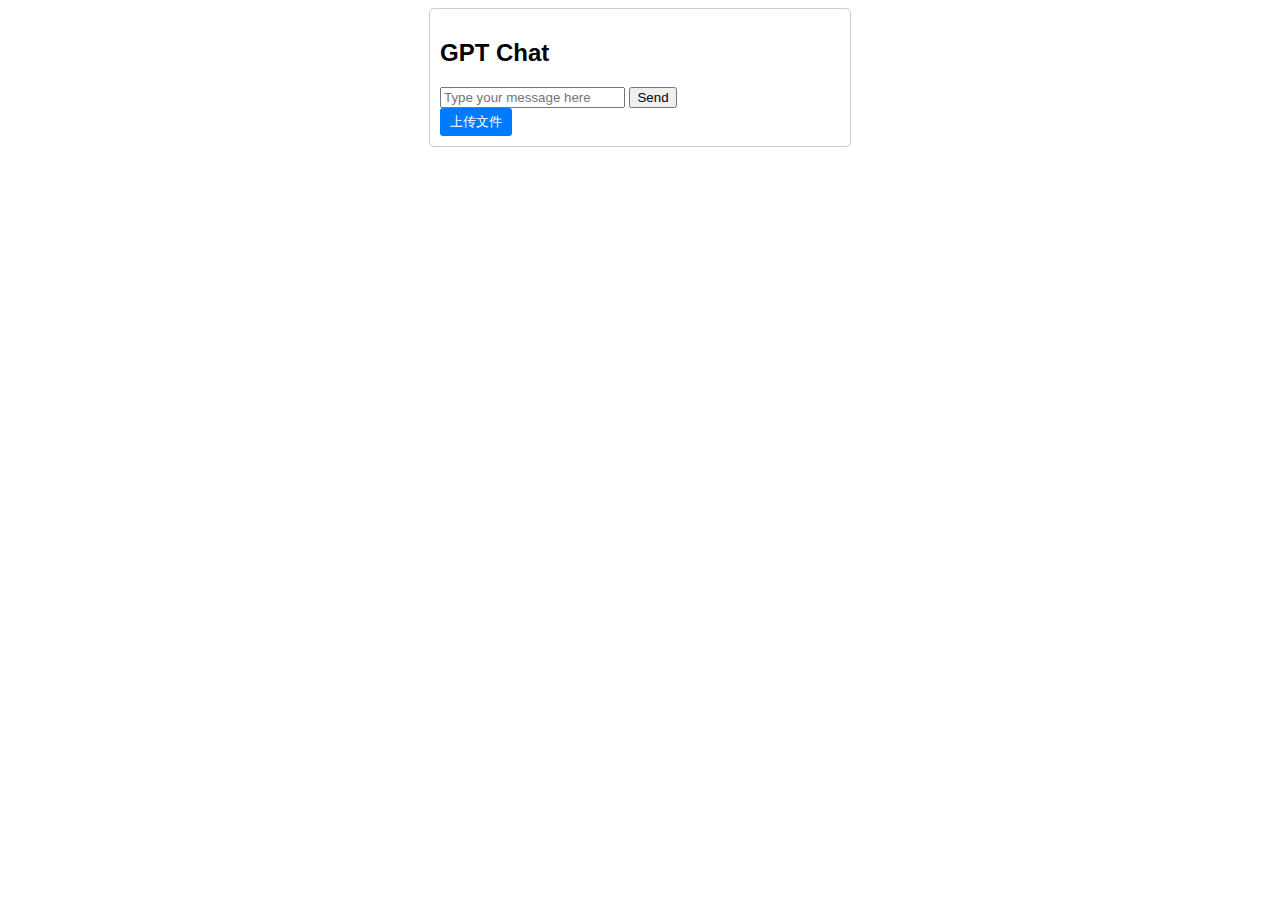
<file: chattingpage.html>
<!DOCTYPE html>
<html lang="en">

<head>
  <meta charset="UTF-8">
  <title>GPT Chat Interface</title>
  <style>
    /* 整体容器样式 */
  .chat-container {
        width: 400px;
        margin: 0 auto;
        border: 1px solid #ccc;
        border-radius: 5px;
        padding: 10px;
        font-family: Arial, sans-serif;
      }

    /* 聊天记录项样式 */
  .chat-item {
        margin-bottom: 10px;
        padding: 5px;
        border-radius: 5px;
      }

  .user {
        background-color: #e6f7ff;
        text-align: right;
      }

  .assistant {
        background-color: #f2f2f2;
        text-align: left;
      }

    /* 文件上传按钮样式 */
  .upload-btn {
        background-color: #007BFF;
        color: white;
        padding: 5px 10px;
        border: none;
        border-radius: 3px;
        cursor: pointer;
      }

    /* 文件列表样式 */
  .file-list {
        display: none;
        position: absolute;
        background-color: white;
        border: 1px solid #ccc;
        border-radius: 3px;
        padding: 5px;
        z-index: 1;
      }

    /* 文件列表项样式 */
  .file-item {
        cursor: pointer;
        padding: 3px;
      }

  .file-item:hover {
        background-color: #f0f0f0;
      }
  </style>
</head>

<body>
  <div class="chat-container">
    <!-- 聊天标题 -->
    <h2>GPT Chat</h2>

    <!-- 聊天记录容器 -->
    <div id="chat-log"></div>

    <!-- 用户输入框 -->
    <input type="text" id="user-input" placeholder="Type your message here">
    <!-- 发送按钮 -->
    <button onclick="sendMessage()">Send</button>

    <!-- 文件上传部分 -->
    <div>
      <button class="upload-btn" onmouseover="showFileList()">上传文件</button>
      <div id="file-list" class="file-list">
        <!-- 通过 JavaScript 动态添加文件列表项 -->
      </div>
    </div>
  </div>

  <script>
    // 存储已上传文件列表（模拟数据，实际应用中应从后端获取）
    const uploadedFiles = [];
    // 当前选中的文件对象
    let selectedFileObj = null;

    // 函数用于添加聊天记录项
    function addChatItem(message, isUser) {
      // 获取聊天记录容器元素
      const chatLog = document.getElementById('chat-log');
      // 创建一个新的聊天记录项 div 元素
      const chatItem = document.createElement('div');
      // 根据是否为用户消息添加相应的类名，用于样式区分
      chatItem.classList.add('chat-item');
      if (isUser) {
        chatItem.classList.add('user');
      } else {
        chatItem.classList.add('assistant');
      }
      // 创建一个段落元素用于显示消息内容
      const p = document.createElement('p');
      p.textContent = message;
      // 将段落元素添加到聊天记录项 div 元素中
      chatItem.appendChild(p);
      // 创建一个时间元素用于显示消息发送时间
      const time = document.createElement('span');
      time.classList.add('time');
      time.textContent = new Date().toLocaleTimeString();
      // 将时间元素添加到聊天记录项 div 元素中
      chatItem.appendChild(time);
      // 将聊天记录项 div 元素添加到聊天记录容器中
      chatLog.appendChild(chatItem);
    }

    async function sendMessage() {
      // 获取用户在输入框中输入的消息
      var userMessage = document.getElementById('user-input').value;
      // 将用户消息添加到聊天记录中，标记为用户发送
      addChatItem(userMessage, true);

      try {
        // 构建系统提示，这里的系统提示内容与后端逻辑相关，用于指导后端回答问题
        const systemPrompt = "You are a knowledgeable assistant. Based on the user's given topic, " +
          "you should progressively expand the knowledge framework by asking questions " +
          "and providing explanations. The knowledge framework should follow a hierarchical " +
          "structure from broad concepts to detailed practical operations. For example:\n" +
          "Topic A - Concept 1 - Practical steps a, b, c\n" +
          "Topic A - Concept 2 - Practical steps a, b\n" +
          "...\n" +
          "Topic N - Concept k - Practical steps a, b, c\n" +
          "Please provide a detailed and structured response.\n\n" +
          "This is the document uploaded by the user. If the user asks about the document, " +
          "answer any questions about the document. \n\nThe document:\n\n" +
          // 获取选中的文件内容，为后端提供文件相关信息
          getSelectedFileContent() +
          "\n\nNote: This is your history of the conversation with the user, don't forget to follow " +
          "it up and continue answering the user's questions, chat history is as follows:\n" +
          // 获取聊天历史，为后端提供聊天历史信息
          getChatHistory() +
          "";

        // 构建用户提示，包含用户输入的问题
        const userPrompt = "User question:\n" + userMessage;

        // 向后端接口发送 POST 请求，这里的接口地址需要替换为实际的后端接口地址
        const response = await fetch('http://localhost:8501/answer', {
          method: 'POST',
          headers: {
            'Content-Type': 'application/json'
          },
          body: JSON.stringify({ systemPrompt: systemPrompt, userPrompt: userPrompt })
        });

        // 解析后端返回的 JSON 数据
        const data = await response.json();
        // 从解析后的数据中获取回答内容，假设后端返回的数据结构中有一个'response' 字段包含回答
        const assistantResponse = data.response;

        // 将后端返回的回答添加到聊天记录中，标记为助手回复
        addAssistantResponse(assistantResponse);

        // 更新前端显示的聊天历史（假设存在一个 Streamlit 组件用于显示聊天历史）
        updateChatHistoryInStreamlit([...window.chatHistory, { user: userMessage, assistant: assistantResponse }]);
      } catch (error) {
        console.error('Error fetching response:', error);
        // 如果获取回答出错，添加错误消息到聊天记录中
        addChatItem('Error fetching response. Please try again later.', false);
      }

      // 清空用户输入框，准备下一次输入
      document.getElementById('user-input').value = "";
    }

    function addAssistantResponse(response) {
      addChatItem(response, false);
    }

    // 显示文件列表
    function showFileList() {
      // 获取文件列表容器元素
      const fileList = document.getElementById('file-list');
      // 清空文件列表容器内容
      fileList.innerHTML = "";
      // 遍历已上传文件列表
      uploadedFiles.forEach((file) => {
        // 创建一个文件列表项 div 元素
        const fileItem = document.createElement('div');
        // 添加文件列表项样式类
        fileItem.classList.add('file-item');
        // 设置文件列表项显示的文件名
        fileItem.textContent = file.name;
        // 为文件列表项添加点击事件处理函数
        fileItem.onclick = function () {
          // 处理文件选择操作
          selectFile(file);
        };
        // 将文件列表项添加到文件列表容器中
        fileList.appendChild(fileItem);
      });
      // 显示文件列表
      fileList.style.display = "block";
    }

    // 隐藏文件列表
    window.onmouseleave = function () {
      // 获取文件列表容器元素
      const fileList = document.getElementById('file-list');
      // 隐藏文件列表
      fileList.style.display = "none";
    }

    // 模拟选择文件
    function selectFile(file) {
      // 将选中的文件对象赋值给全局变量，以便后续获取文件内容
      selectedFileObj = file;
      console.log('Selected file:', file);
    }

    // 获取选中文件内容（根据实际的文件类型和存储方式获取）
    function getSelectedFileContent() {
      // 如果有选中的文件对象
      if (selectedFileObj) {
        // 获取文件扩展名
        const fileExtension = selectedFileObj.name.split('.').pop();
        // 根据文件扩展名判断文件类型并获取相应内容
        if (fileExtension === 'xlsx' || fileExtension === 'xls') {
          // 处理 Excel 文件上传和存储的方式获取内容
          return uploadedFiles.find(f => f.name === selectedFileObj.name).excelContent;
        } else if (fileExtension === 'pdf') {
          // PDF 文件
          return uploadedFiles.find(f => f.name === selectedFileObj.name).pdfContent;
        } else if (fileExtension === 'doc' || fileExtension === 'docx') {
          // Word 文件
          return uploadedFiles.find(f => f.name === selectedFileObj.name).wordContent;
        }
      }
      // 如果没有选中文件，返回空字符串
      return "";
    }

    // 模拟聊天历史数据（实际应用中应从后端获取真实数据）
    const mockChatHistory = [
      "User: Could you tell me what skills are needed to become a data analyst?",
      "AI: To become a data analyst, you need to master the following skills: 1. Programming languages (e.g., Python, R) 2. Data processing and cleaning 3. Database skills (e.g, SQL) 4. Data visualization tools (e.g., Tableau, PowerBl) 5. Statistics and mathematics basics 6. Basic machine learning 7. Business knowledge and communication skills Let me know if you want to delve deeper into any specific skill.",
      "User: Could you please explain how Python programming is used in data analysis?",
      "AI: Python is an ideal programming language for data analysis because it offers a wealth of libraries and tools, including: 1. Pandas: for data manipulation and analysis 2. NumPy: for scientific computing 3. Matplotlib and Seaborn: for data visualization 4. Scikit-learn: for machine learning With these tools, you can efficiently process, analyze, and visualize data. Is there anything else you would like to know?"
    ];

    // 获取聊天历史（通过 Streamlit 的方法与后端交互获取，目前为模拟实现）
    function getChatHistory() {
      let chatHistoryStr = "";
      const chatHistoryArray = [];
      // 调用 Streamlit 的方法获取聊天历史（假设存在这样一个方法）
      const backendChatHistory = window.st.getChatHistory || (() => mockChatHistory);
      backendChatHistory().forEach((entry) => {
        const [role, message] = entry.split(": ");
        chatHistoryArray.push({ user: role === "User"? message : "", assistant: role === "AI"? message : "" });
        chatHistoryStr += `${role}: ${message}\n`;
      });
      return chatHistoryStr;
    }

    // 更新 Streamlit 中的聊天历史显示（假设存在这样一个方法）
    function updateChatHistoryInStreamlit(chatHistory) {
      window.st.updateChatHistory(chatHistory);
    }
  </script>
</body>

</html>
</file>
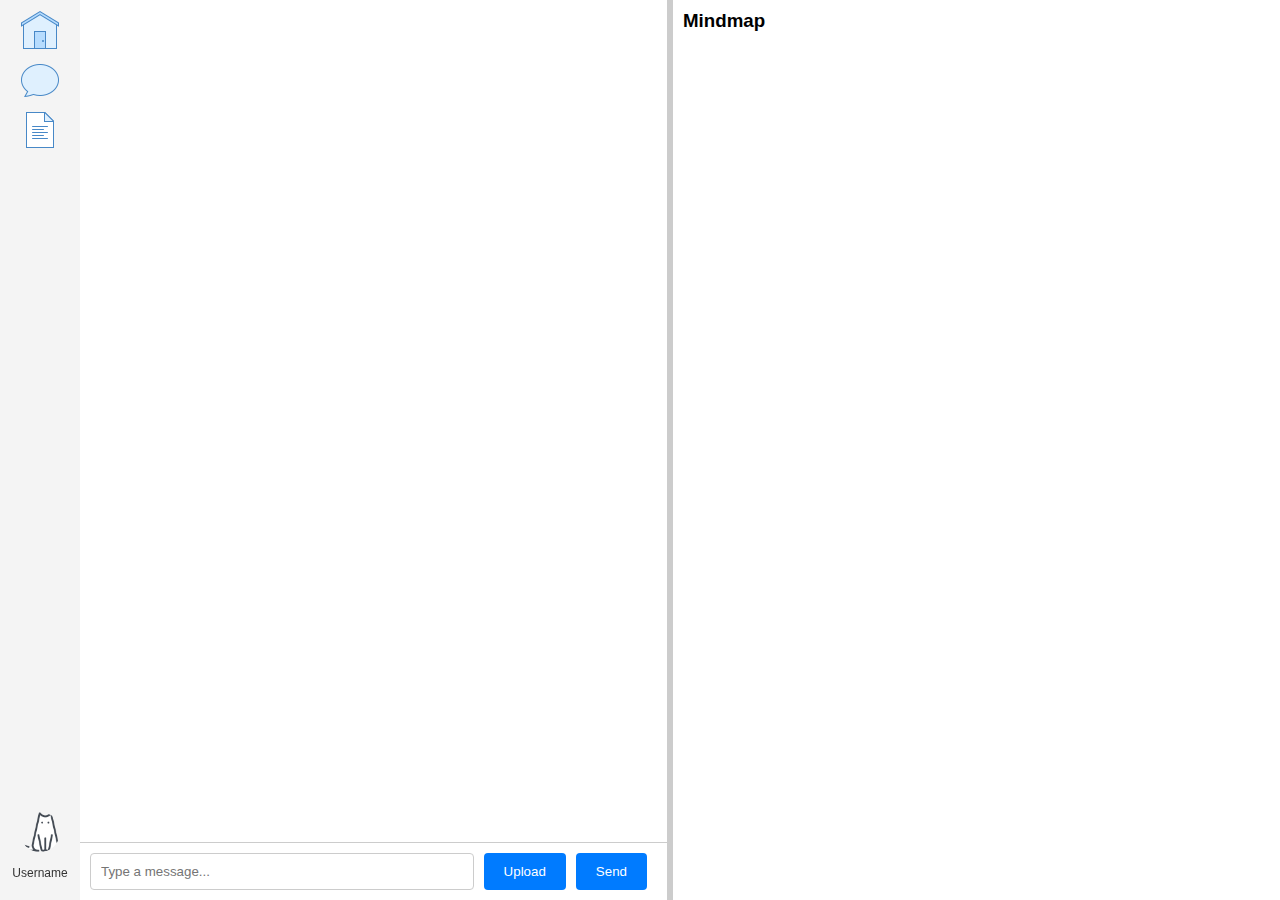
<file: home.html>
<!DOCTYPE html>
<html lang="en">

<head>
    <meta charset="UTF-8">
    <meta name="viewport" content="width=device-width, initial-scale=1.0">
    <title>AI Chat and Mindmap</title>
    <link rel="stylesheet" href="style.css">
</head>

<body>
    <div class="sidebar">
        <!-- 其他页面接入位置 -->
        <img src="home-icon.png" alt="Home">
        <img src="chat-icon.png" alt="Chat">
        <img src="document-icon.png" alt="Documents">
        <!-- 用户资料框 -->
        <div class="profile">
            <img src="profile-icon.png" alt="Profile" class="profile-img">
            <p class="profile-username">Username</p>
        </div>
    </div>
    <div class="main-content">
        <div class="chat-area">
            <div class="chat-box" id="chatBox">
                <!-- Chat messages will appear here -->
            </div>
            <div class="chat-input">
                <input type="text" id="chatInput" placeholder="Type a message...">
                <button onclick="uploadFile()">Upload</button>
                <button onclick="sendMessage()">Send</button>
                <input type="file" id="fileInput" style="display: none;" />
            </div>
        </div>
        <div class="resizer"></div>
        <div class="mindmap">
            <h3>Mindmap</h3>
            <!-- Mindmap content goes here -->
        </div>
    </div>
    <script src="script.js"></script>
</body>

</html>
</file>
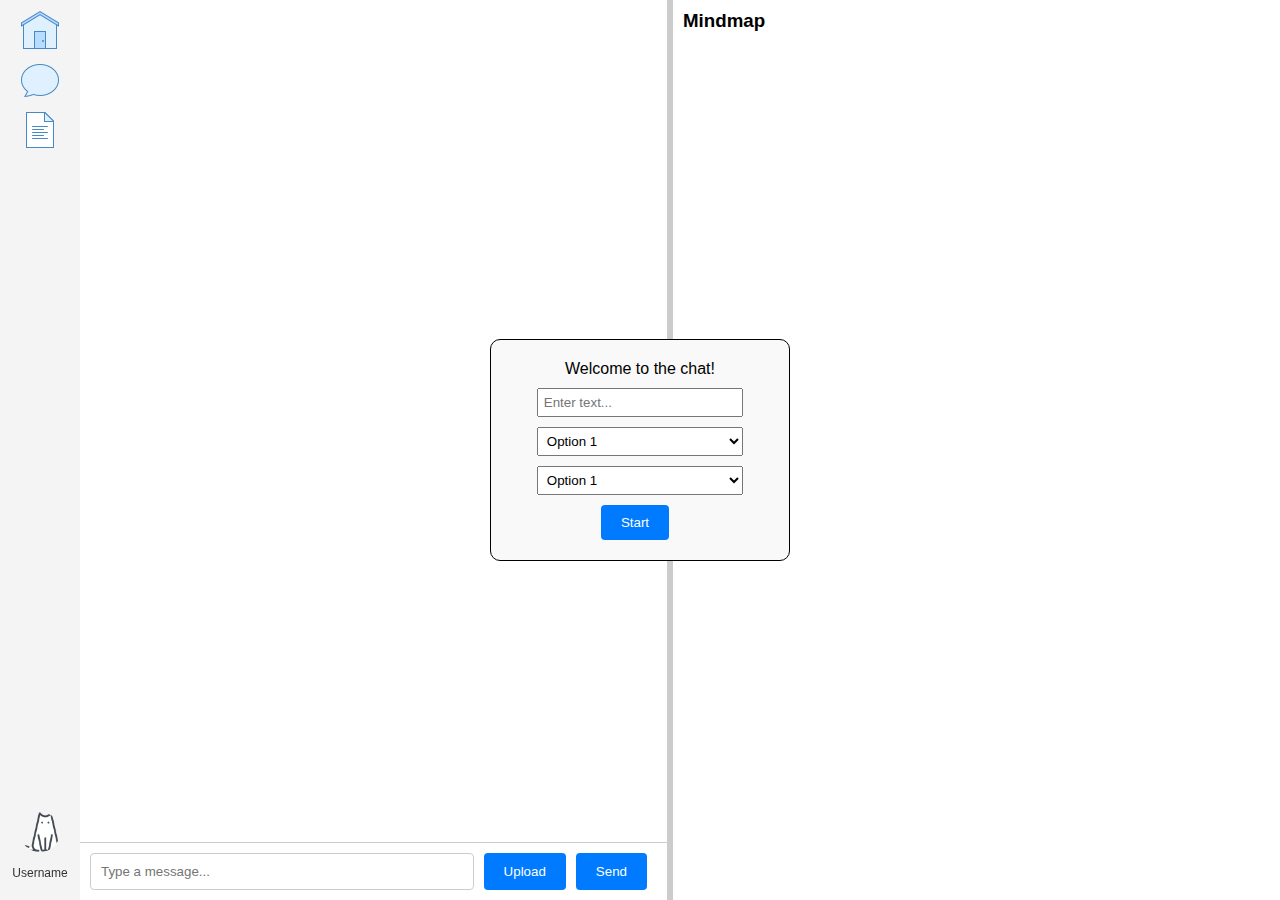
<file: test/home.html>
<!DOCTYPE html>
<html lang="en">

<head>
    <meta charset="UTF-8">
    <meta name="viewport" content="width=device-width, initial-scale=1.0">
    <title>AI Chat and Mindmap</title>
    <link rel="stylesheet" href="style.css">
</head>

<body>
    <div class="sidebar">
        <!-- 其他页面接入位置 -->
        <img src="home-icon.png" alt="Home">
        <img src="chat-icon.png" alt="Chat">
        <img src="document-icon.png" alt="Documents">
        <!-- 用户资料框 -->
        <div class="profile">
            <img src="profile-icon.png" alt="Profile" class="profile-img">
            <p class="profile-username">Username</p>
        </div>
    </div>
    <div class="main-content">
        <!-- 开始前对话框区域 -->
        <div id="startDialog" class="start-dialog">
            <p>Welcome to the chat!</p>
            <input type="text" id="textInput" placeholder="Enter text...">
            <select id="dropdown1">
                <option value="option1">Option 1</option>
                <option value="option2">Option 2</option>
                <option value="option3">Option 3</option>
            </select>
            <select id="dropdown2">
                <option value="option1">Option 1</option>
                <option value="option2">Option 2</option>
                <option value="option3">Option 3</option>
            </select>
            <button onclick="startChat()">Start</button>
        </div>
        <div class="chat-area">
            <div class="chat-box" id="chatBox">
                <!-- Chat messages will appear here -->
            </div>
            <div class="chat-input">
                <input type="text" id="chatInput" placeholder="Type a message...">
                <button onclick="uploadFile()">Upload</button>
                <button onclick="sendMessage()">Send</button>
                <input type="file" id="fileInput" style="display: none;" />
            </div>
        </div>
        <div class="resizer"></div>
        <div class="mindmap">
            <h3>Mindmap</h3>
            <!-- Mindmap content goes here -->
        </div>
    </div>
    <script src="script.js"></script>
</body>

</html>
</file>
<file: style.css>
* {
    box-sizing: border-box;
    margin: 0;
    padding: 0;
}

html,
body {
    height: 100%;
    font-family: Arial, sans-serif;
}

body {
    display: flex;
}

.sidebar {
    width: 60px;
    background-color: #f4f4f4;
    padding: 10px 40px;
    display: flex;
    flex-direction: column;
    align-items: center;
}

.sidebar img {
    margin-bottom: 10px;
    cursor: pointer;
}

.profile {
    text-align: center;
    position: fixed;
    bottom: 20px;
}

.profile-img {
    width: 40px;
    height: 40px;
    border-radius: 50%;
    margin-bottom: 5px;
}

.profile-username {
    cursor: pointer;
    font-size: 12px;
    color: #333;
}

.main-content {
    display: flex;
    flex: 1;
    height: 100vh;
}

.chat-area {
    flex: 1;
    display: flex;
    flex-direction: column;
}

.chat-box {
    flex: 1;
    padding: 10px;
    overflow-y: auto;
    display: flex;
    flex-direction: column;
}

.chat-input {
    display: flex;
    padding: 10px;
    border-top: 1px solid #ccc;
}

.chat-input input[type="text"] {
    flex: 1;
    padding: 10px;
    border: 1px solid #ccc;
    border-radius: 4px;
    margin-right: 10px;
}

.chat-input button {
    padding: 10px 20px;
    border: none;
    background-color: #007bff;
    color: white;
    border-radius: 4px;
    cursor: pointer;
    margin-right: 10px;
}

.chat-input button:last-child {
    margin-right: 0;
}

.resizer {
    width: 5px;
    cursor: col-resize;
    background-color: #ccc;
}


.mindmap {
    flex: 1;
    padding: 10px;
    border-left: 1px solid #ccc;
}

.message {
    margin-bottom: 10px;
    padding: 10px;
    border-radius: 4px;
    max-width: 60%;
    word-wrap: break-word;
}

.message-header {
    display: flex;
    align-items: center;
    margin-bottom: 5px;
}

.message-header img {
    width: 30px;
    height: 30px;
    border-radius: 50%;
    margin-right: 10px;
}

.message-header .username {
    font-weight: bold;
    margin-right: 10px;
}

.message-header .timestamp {
    font-size: 12px;
    color: #999;
}

.message.ai {
    background-color: #f0f0f0;
    align-self: flex-start;
}

.message.user {
    background-color: #d4edda;
    align-self: flex-end;
}
</file>
<file: test/style.css>
* {
    box-sizing: border-box;
    margin: 0;
    padding: 0;
}

html,
body {
    height: 100%;
    font-family: Arial, sans-serif;
}

body {
    display: flex;
}

.sidebar {
    width: 60px;
    background-color: #f4f4f4;
    padding: 10px 40px;
    display: flex;
    flex-direction: column;
    align-items: center;
}

.sidebar img {
    margin-bottom: 10px;
    cursor: pointer;
}

.profile {
    text-align: center;
    position: fixed;
    bottom: 20px;
}

.profile-img {
    width: 40px;
    height: 40px;
    border-radius: 50%;
    margin-bottom: 5px;
}

.profile-username {
    cursor: pointer;
    font-size: 12px;
    color: #333;
}

.main-content {
    display: flex;
    flex: 1;
    height: 100vh;
}

/* 对话框区域 */
.start-dialog {
    position: absolute;
    /* 调整显示位置 */
    top: 50%;
    left: 50%;
    transform: translate(-50%, -50%);
    border: 1px solid #000;
    padding: 20px;
    width: 300px;
    text-align: center;
    background-color: #f9f9f9;
    border-radius: 10px;
    z-index: 1000;
}

.start-dialog input,
.start-dialog select {
    display: block;
    width: 80%;
    margin: 10px auto;
    padding: 5px;
}

.start-dialog button {
    padding: 10px 20px;
    border: none;
    background-color: #007bff;
    color: white;
    border-radius: 4px;
    cursor: pointer;
    margin-right: 10px;
}

.chat-area {
    flex: 1;
    display: flex;
    flex-direction: column;
}

.chat-box {
    flex: 1;
    padding: 10px;
    overflow-y: auto;
    display: flex;
    flex-direction: column;
}

.chat-input {
    display: flex;
    padding: 10px;
    border-top: 1px solid #ccc;
}

.chat-input input[type="text"] {
    flex: 1;
    padding: 10px;
    border: 1px solid #ccc;
    border-radius: 4px;
    margin-right: 10px;
}

.chat-input button {
    padding: 10px 20px;
    border: none;
    background-color: #007bff;
    color: white;
    border-radius: 4px;
    cursor: pointer;
    margin-right: 10px;
}

.chat-input button:last-child {
    margin-right: 0;
}

.resizer {
    width: 5px;
    cursor: col-resize;
    background-color: #ccc;
}


.mindmap {
    flex: 1;
    padding: 10px;
    border-left: 1px solid #ccc;
}

.message {
    margin-bottom: 10px;
    padding: 10px;
    border-radius: 4px;
    max-width: 60%;
    word-wrap: break-word;
}

.message-header {
    display: flex;
    align-items: center;
    margin-bottom: 5px;
}

.message-header img {
    width: 30px;
    height: 30px;
    border-radius: 50%;
    margin-right: 10px;
}

.message-header .username {
    font-weight: bold;
    margin-right: 10px;
}

.message-header .timestamp {
    font-size: 12px;
    color: #999;
}

.message.ai {
    background-color: #f0f0f0;
    align-self: flex-start;
}

.message.user {
    background-color: #d4edda;
    align-self: flex-end;
}
</file>
